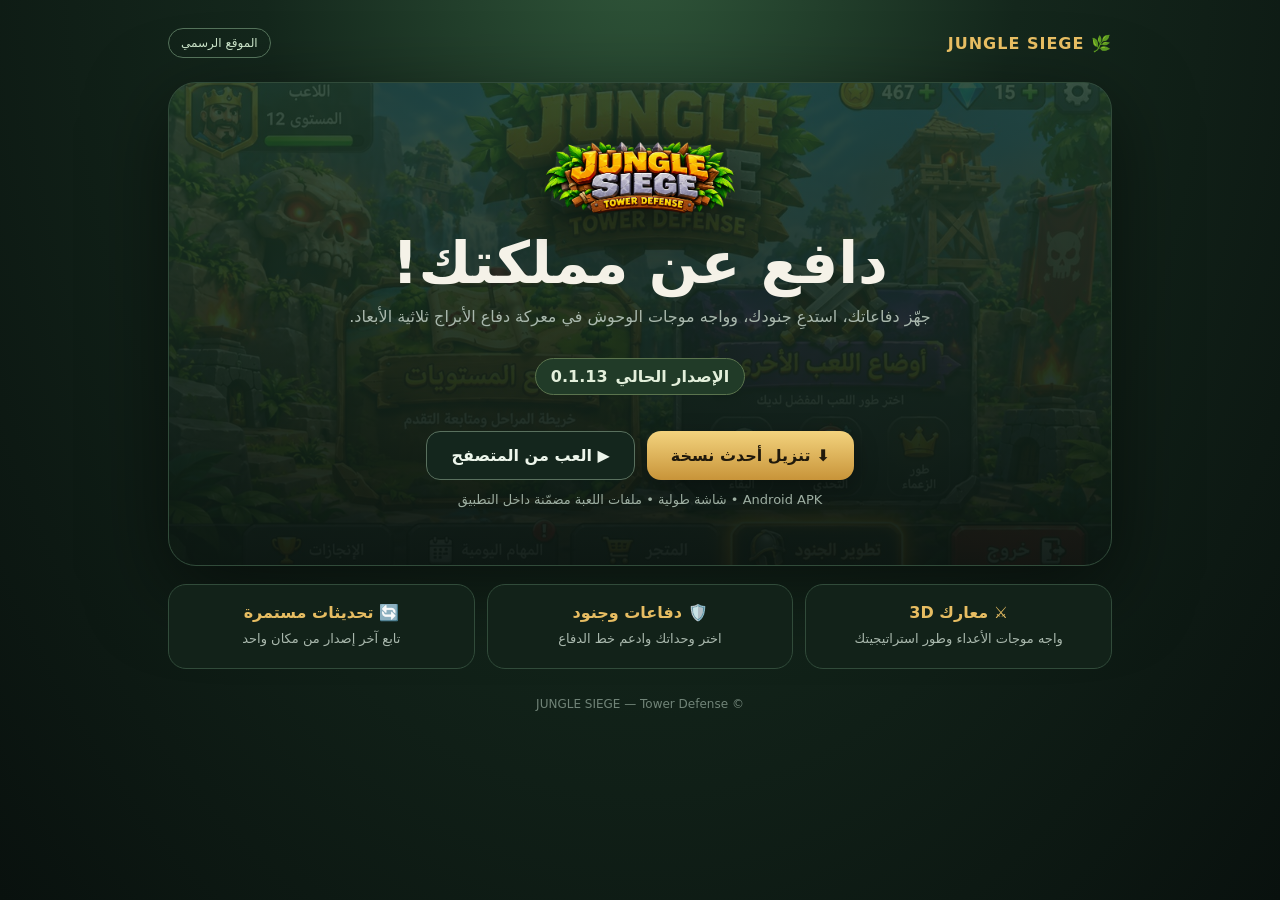
<file: download.html>
<!doctype html>
<html lang="ar" dir="rtl">
<head>
<meta charset="utf-8">
<meta name="viewport" content="width=device-width,initial-scale=1">
<meta name="theme-color" content="#101a16">
<title>JUNGLE SIEGE | الموقع الرسمي</title>
<style>
:root{color-scheme:dark;--bg:#0b1511;--panel:#14251c;--gold:#e7bd62;--muted:#a9b8ad;--line:#314b3a}
*{box-sizing:border-box}body{margin:0;background:radial-gradient(ellipse at 50% -10%,#31583b 0,#14271c 42%,#09110e 100%);color:#f5f2e8;font-family:system-ui,-apple-system,"Segoe UI",sans-serif;min-height:100vh}
main{width:min(980px,100%);margin:auto;padding:28px 18px 54px}.top{display:flex;justify-content:space-between;align-items:center;gap:12px}.brand{font-weight:900;letter-spacing:1px;color:var(--gold)}.pill{border:1px solid #54725a;border-radius:99px;padding:7px 12px;color:#c9e2c7;font-size:12px}
.hero{margin-top:24px;border:1px solid var(--line);border-radius:28px;overflow:hidden;background:linear-gradient(180deg,#1c3827dd,#0c1712f2),url('assets/home-bg.jpg') center/cover;box-shadow:0 24px 80px #0008}
.inner{padding:clamp(24px,6vw,58px);text-align:center}.logo{width:min(220px,54vw);height:auto;max-height:190px;object-fit:contain;filter:drop-shadow(0 10px 24px #0009)}
h1{font-size:clamp(30px,7vw,58px);margin:14px 0 8px;line-height:1.08}p{color:var(--muted);line-height:1.8;margin:8px auto;max-width:620px}
.version{display:inline-flex;gap:8px;align-items:center;border:1px solid #5b744e;background:#213b28;border-radius:99px;padding:8px 15px;margin:18px 0;color:#e3efdb;font-weight:700}
.actions{display:flex;justify-content:center;flex-wrap:wrap;gap:12px;margin:18px 0 8px}.btn{display:inline-flex;align-items:center;justify-content:center;gap:9px;text-decoration:none;border-radius:14px;padding:14px 24px;font-weight:900;min-width:190px}.primary{background:linear-gradient(180deg,#f3d37e,#c89439);color:#20190c;box-shadow:0 8px 24px #0005}.secondary{border:1px solid #59705e;color:#edf5eb;background:#14261d}
.note{font-size:13px;color:#9eafa2;margin-top:12px}.features{display:grid;grid-template-columns:repeat(3,1fr);gap:12px;margin-top:18px}.feature{background:#122219;border:1px solid var(--line);border-radius:18px;padding:18px;text-align:center}.feature b{display:block;color:var(--gold);margin-bottom:6px}.feature span{font-size:13px;color:var(--muted);line-height:1.6}
footer{text-align:center;color:#718478;font-size:12px;margin-top:28px}
@media(max-width:600px){main{padding:16px 12px 36px}.features{grid-template-columns:1fr}.feature{display:flex;align-items:center;gap:12px;text-align:right}.feature b{min-width:95px;margin:0}.btn{width:100%}}
</style>
</head>
<body><main>
<header class="top"><div class="brand">🌿 JUNGLE SIEGE</div><div class="pill">الموقع الرسمي</div></header>
<section class="hero"><div class="inner">
<img class="logo" src="assets/logo.png" alt="Jungle Siege">
<h1>دافع عن مملكتك!</h1>
<p>جهّز دفاعاتك، استدعِ جنودك، وواجه موجات الوحوش في معركة دفاع الأبراج ثلاثية الأبعاد.</p>
<div class="version">الإصدار الحالي <span>0.1.13</span></div>
<div class="actions">
<a class="btn primary" href="https://github.com/hasnhabeb123-ops/-/releases/latest/download/app-release.apk">⬇ تنزيل أحدث نسخة</a>
<a class="btn secondary" href="./">▶ العب من المتصفح</a>
</div>
<div class="note">Android APK • شاشة طولية • ملفات اللعبة مضمّنة داخل التطبيق</div>
</div></section>
<section class="features">
<div class="feature"><b>⚔️ معارك 3D</b><span>واجه موجات الأعداء وطور استراتيجيتك</span></div>
<div class="feature"><b>🛡️ دفاعات وجنود</b><span>اختر وحداتك وادعم خط الدفاع</span></div>
<div class="feature"><b>🔄 تحديثات مستمرة</b><span>تابع آخر إصدار من مكان واحد</span></div>
</section>
<footer>© JUNGLE SIEGE — Tower Defense</footer>
</main></body></html>
</file>
